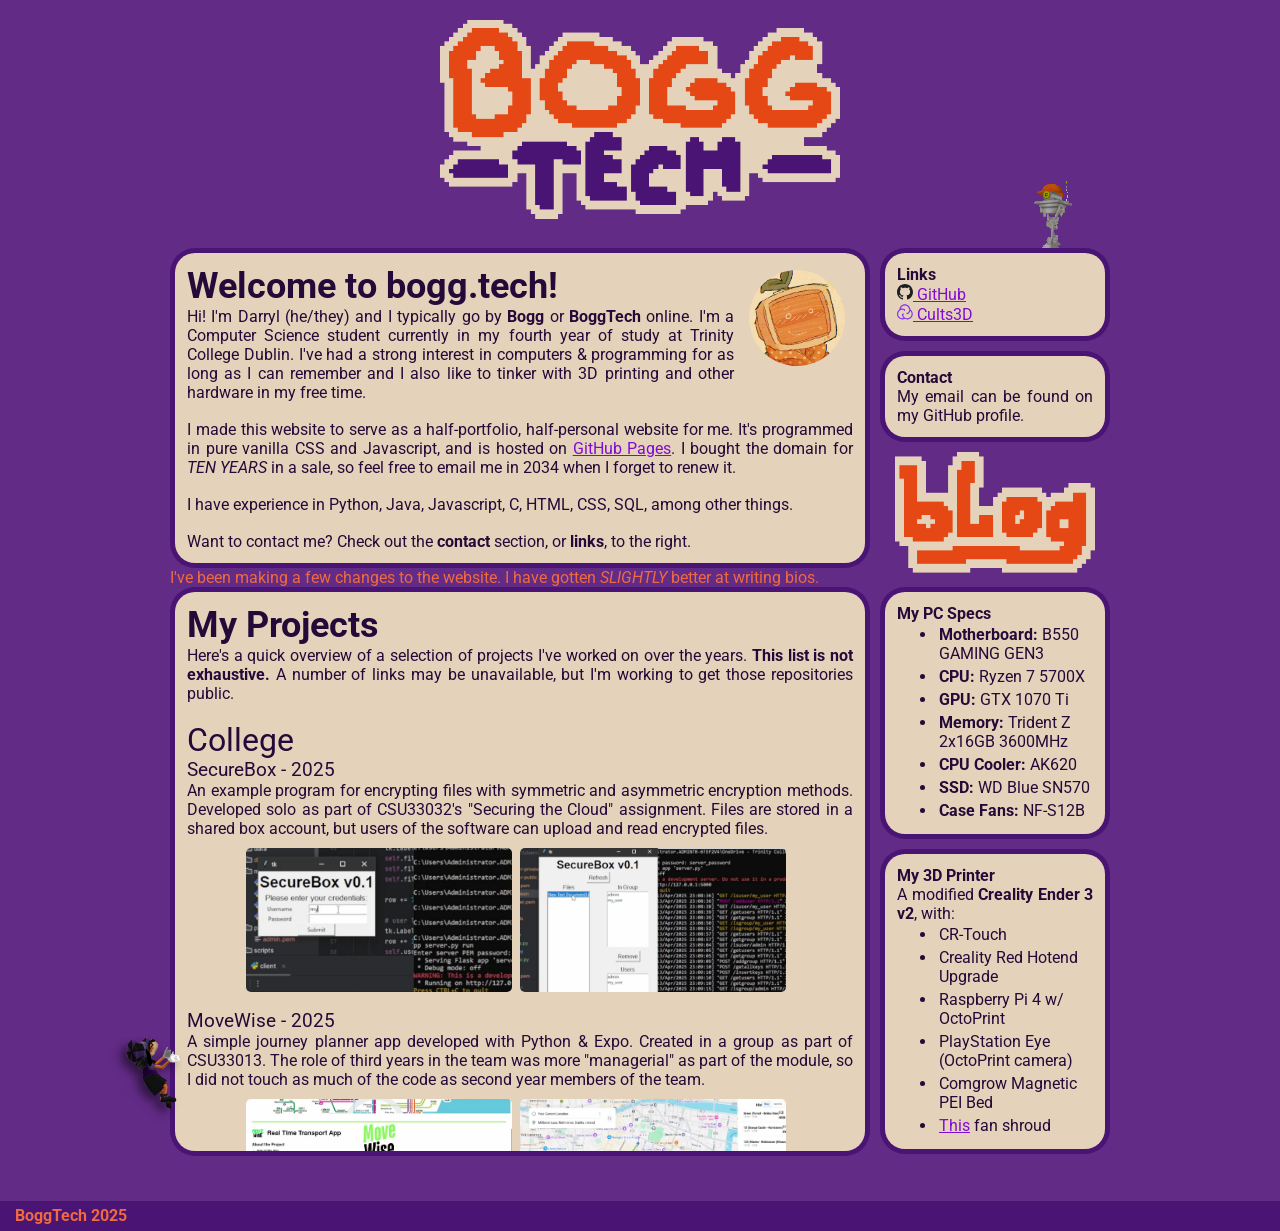
<file: index.html>
<!DOCTYPE html>
<head>
    <title>BoggTech</title>
    <script src="js/index.js"></script>
    <meta charset="UTF-8">
    <link href="css/index.css" rel="stylesheet" type="text/css" media="all">
    <link rel="preload" href="/media/goon-fall.png" as="image">
    <link rel="preload" href="/media/goon-up.png" as="image">
    <link rel="preconnect" href="https://fonts.googleapis.com">
    <link rel="preconnect" href="https://fonts.gstatic.com" crossorigin>
    <link href="https://fonts.googleapis.com/css2?family=Roboto:ital,wght@0,100;0,300;0,400;0,500;0,700;0,900;1,100;1,300;1,400;1,500;1,700;1,900&display=swap" rel="stylesheet">
</head>
<body>
<div class="wrapper">
    <div class="logo">
        <a href="/">
            <img onmouseenter="document.getElementById('main-logo').src = 'media/logo.gif'"
                 onmouseleave="document.getElementById('main-logo').src = 'media/logo.png'"
                 id="main-logo" src="media/logo.png"
                 alt="bogg.tech logo">
        </a>
    </div>
    <div class="column-container">
        <div class="column left-column">
            <div class="outer-box" style="margin-bottom: 0">
                <div class="inner-box">
                    <img src="media/pfp.png" class='main-box-pfp' alt="BoggTech's Profile Picture">
                    <h1 class="roboto-regular welcome-title"><b>Welcome to bogg.tech!</b></h1>
                    <p class="roboto-regular">
                        Hi! I'm Darryl (he/they) and I typically go by <b>Bogg</b> or <b>BoggTech</b> online.
                        I'm a Computer Science student currently in my fourth year of study at Trinity College Dublin.
                        I've had a strong interest in computers & programming for as long as I can remember and I also
                        like to tinker with 3D printing and other hardware in my free time.</p>
                    <br>
                    <p class="roboto-regular">
                        I made this website to serve as a half-portfolio, half-personal website for me. It's programmed
                        in pure vanilla CSS and Javascript, and is hosted on
                        <a href="https://github.com/BoggTech/bogg.tech">GitHub Pages</a>. I bought the domain for
                        <i>TEN YEARS</i> in a sale, so feel free to email me in 2034 when I forget to renew it.
                    </p>
                    <br>
                    <p class="roboto-regular">
                        I have experience in Python, Java, Javascript, C, HTML, CSS, SQL, among other things.
                    </p>
                    <br>
                    <p class="roboto-regular">
                        Want to contact me? Check out the <b>contact</b> section, or <b>links</b>, to the right.
                    </p>
                </div>
            </div>
            <div style="overflow: hidden;">
                <p class="marquee-text roboto-regular">
                    I've been making a few changes to the website.
                    I have gotten <i>SLIGHTLY</i> better at writing bios.
                </p>
            </div>
            <img src="media/bogg.png" id="bogg" alt="A Toontown Rewritten character.">
            <div class="outer-box">
                <div class="inner-box scrollable-box">
                    <h1 class="roboto-regular welcome-title"><b>My Projects</b></h1>
                    <p class="roboto-regular">
                        Here's a quick overview of a selection of projects I've worked on over the years.
                        <b>This list is not exhaustive.</b> A number of links may be unavailable, but I'm working to get
                        those repositories public.
                    </p>
                    <br>
                    <h1 class="roboto-regular">College</h1>
                    <h3 class="roboto-regular">SecureBox - 2025</h3>
                    <p class="roboto-regular">
                        An example program for encrypting files with symmetric and asymmetric encryption methods.
                        Developed solo as part of CSU33032's "Securing the Cloud" assignment. Files are stored in a
                        shared box account, but users of the software can upload and read encrypted files.
                    </p>
                    <div class="project-images">
                        <img src="media/projects/securebox/1.png" class="project-image" alt="GameBase">
                        <img src="media/projects/securebox/2.png" class="project-image" alt="GameBase">
                    </div>
                    <br>
                    <h3 class="roboto-regular">MoveWise - 2025</h3>
                    <p class="roboto-regular">
                        A simple journey planner app developed with Python & Expo. Created in a group as part of
                        CSU33013. The role of third years in the team was more "managerial" as part of the module, so
                        I did not touch as much of the code as second year members of the team.
                    </p>
                    <div class="project-images">
                        <img src="media/projects/movewise/1.png" class="project-image" alt="GameBase">
                        <img src="media/projects/movewise/2.png" class="project-image" alt="GameBase">
                    </div>
                    <br>
                    <h3 class="roboto-regular">GameBase - 2024</h3>
                    <p class="roboto-regular">
                        Simple review platform for video games, powered by the IGDB API. Developed in a group as part of
                        CSU33012.
                    </p>
                    <div class="project-images">
                        <img src="media/projects/gamebase/1.jpg" class="project-image" alt="GameBase">
                        <img src="media/projects/gamebase/2.jpg" class="project-image" alt="GameBase">
                    </div>
                    <br>
                    <h3 class="roboto-regular"><a href="https://github.com/BoggTech/FlightVis18">FlightVis</a> - 2023</h3>
                    <p class="roboto-regular">
                        An application made in Processing for processing flight data from a CSV. Developed in a group as
                        part of CSU11013.
                    </p>
                    <div class="project-images">
                        <img src="media/projects/flightvis/2.jpg" class="project-image" alt="FlightVis">
                        <img src="media/projects/flightvis/1.jpg" class="project-image" alt="FlightVis">
                    </div>
                    <br>
                    <h1 class="roboto-regular">Personal</h1>
                    <h3 class="roboto-regular"><a href="https://github.com/BoggTech/VisorView">VisorView</a> - 2024</h3>
                    <p class="roboto-regular">
                        A small tool I developed to take transparent screenshots and view the animations of
                        <a href="https://www.toontownrewritten.com/">Toontown Rewritten</a> characters. Developed in
                        Python with Panda3D.
                    </p>
                    <div class="project-images">
                        <img src="media/projects/visorview/1.jpg" class="project-image" alt="VisorView">
                        <img src="media/projects/visorview/2.jpg" class="project-image" alt="VisorView">
                    </div>
                    <br>
                    <h3 class="roboto-regular"><a href="https://github.com/BoggTech/Make-A-Toon-Archive">Make-A-Toon</a> - 2021</h3>
                    <p class="roboto-regular">
                        A Twitter bot that generates random
                        <a href="https://www.toontownrewritten.com/">Toontown Rewritten</a> Toons, renders them,
                        and posts them to Twitter. Developed in Python with Panda3D.
                    </p>
                    <div class="project-images">
                        <img src="media/projects/makeatoon/1.png" class="project-image" alt="Make-A-Toon">
                        <img src="media/projects/makeatoon/2.png" class="project-image" alt="Make-A-Toon">
                    </div>
                </div>
            </div>
        </div>
        <div class="column right-column">
            <div class="outer-box">
                <div class="inner-box">
                    <p class="goon-up-sheet clickable" id="goon" onclick="hit()">
                    <p class="roboto-regular"><b>Links</b></p>
                    <a class="roboto-regular" href="https://github.com/BoggTech">
                        <img class="icon" src="media/icons/github.svg" alt="GitHub Icon">
                        GitHub
                    </a>
                    <br>
                    <a class="roboto-regular" href="https://cults3d.com/en/users/BoggTech/">
                        <img class="icon" src="media/icons/cults.svg" alt="Cults Icon">
                        Cults3D
                    </a>
                </div>
            </div>
            <div class="outer-box">
                <div class="inner-box">
                    <p class="roboto-regular"><b>Contact</b></p>
                    <p class="roboto-regular">My email can be found on my GitHub profile.</p>
                </div>
            </div>
            <img onmouseenter="document.getElementById('blog-button').src = 'media/blog.gif'"
                 onmouseleave="document.getElementById('blog-button').src = 'media/blog.png'"
                 onclick="window.confirm('no blog yet! check again later.');"
                 src="media/blog.png" id="blog-button" class="blog-button clickable" alt="Blog">
            <div class="outer-box">
                <div class="inner-box">
                    <p class="roboto-regular"><b>My PC Specs</b></p>
                    <ul class="roboto-regular">
                        <li><b>Motherboard:</b> B550 GAMING GEN3</li>
                        <li><b>CPU:</b> Ryzen 7 5700X</li>
                        <li><b>GPU:</b> GTX 1070 Ti</li>
                        <li><b>Memory:</b> Trident Z 2x16GB 3600MHz</li>
                        <li><b>CPU Cooler:</b> AK620</li>
                        <li><b>SSD:</b> WD Blue SN570</li>
                        <li><b>Case Fans:</b> NF-S12B</li>
                    </ul>
                </div>
            </div>
            <div class="outer-box">
                <div class="inner-box">
                    <p class="roboto-regular"><b>My 3D Printer</b></p>
                    <p class="roboto-regular">
                        A modified <b>Creality Ender 3 v2</b>, with:
                    </p>
                    <ul class="roboto-regular">
                        <li>CR-Touch</li>
                        <li>Creality Red Hotend Upgrade</li>
                        <li>Raspberry Pi 4 w/ OctoPrint</li>
                        <li>PlayStation Eye (OctoPrint camera)</li>
                        <li>Comgrow Magnetic PEI Bed</li>
                        <li><a href="https://www.thingiverse.com/thing:4897353">This</a> fan shroud</li>
                    </ul>
                </div>
            </div>
        </div>
    </div>
</div>
<div class="footer">
    <p class="roboto-regular"
       style="color: #ef6a41; padding: 5px 5px 5px 15px;">
        <b>BoggTech 2025</b>
    </p>
</div>
</body>
</file>
<file: css/index.css>
/* fonts */
.roboto-regular {
    font-family: "Roboto", sans-serif;
    font-weight: 400;
    font-style: normal;
  }

/* misc */
body {
    background-color: #622b86;
    margin: 0;
}

p {
    margin: 0;
    color: #230a38;
    text-align: justify;
}

h1 {
    color: #230a38;
    margin: 0;
}

h2 {
    color: #230a38;
    margin: 0;
}

h3 {
    color: #230a38;
    margin: 0;
}

li {
    color: #230a38;
    margin: 0;
    padding: 2px
}

ul {
    margin: 0;
}

a {
    color: #800bd6;
}

::selection {
    background: #e54715
}

.welcome-title {
    color: #230a38;
    font-size: 36px;
}

/* big logo at the top */
.logo {
    text-align: center;
}

#main-logo:hover {
    transform: scale(1.1);
}

#main-logo {
    /* keep pixelly-ness */
    image-rendering: -moz-crisp-edges;
    image-rendering: crisp-edges;
    -ms-interpolation-mode: nearest-neighbor;
    padding-top: 20px;
    padding-bottom: 20px;
    transition: transform .5s ease;
    width: 400px
}

/* blog */
.blog-button {
    image-rendering: -moz-crisp-edges;
    image-rendering: crisp-edges;
    -ms-interpolation-mode: nearest-neighbor;
    transition: transform .5s ease;
    width: 200px;
    display: block;
    margin-left: auto;
    margin-right: auto;
    padding-bottom: 10px;
}

.blog-button:hover {
    transform: scale(1.05);
}

/* columns & spacing */
.wrapper {
    width: fit-content;
    margin-left:auto;
    margin-right:auto;
}

.column-container {
    display: inline-grid;
}

.column {
    margin: 5px;
}

.left-column {
    grid-column-start: 1;
    grid-column-end: 1;
    width:700px;
}

.right-column {
    grid-column-start: 2;
    grid-column-end: 2;
    width:230px;
}

/* boxes o' info */
.inner-box {
    padding: 12px;
    border-radius: 20px;
    background-color:#e5d2ba;
    color:#000;
}

.outer-box {
    background-color: #491474;
    padding: 5px;
    border-radius: 25px;
    margin-bottom: 10px;
}

.scrollable-box {
    overflow-y: scroll;
    height: 535px;
    scrollbar-width: none;
}

/* profile picture in bio box */
.main-box-pfp {
    float: right;
    width: 96px;
    margin-left: 15px;
    margin-right: 8px;
    margin-top: 5px;
    border-radius: 50%;
}

/* project images */
.project-images {
    display: flex;
    justify-content: center;
}

.project-image {
    width: 40%;
    display: inline-block;
    margin-right: 8px;
    margin-top: 10px;
    border-radius: 5px;
    transition: transform .2s ease;
}

.project-image:hover {
    transform: scale(1.35);
}

/* custom marquee text */
@keyframes marquee-left {
    /* this should be the length of the column its in */
    from {transform: translateX( 700px )}
    to {transform: translateX( -100% )}
}

.marquee-text {
    white-space: nowrap;
    animation: marquee-left 30s linear infinite;
    color:#ef6a41;
    width:fit-content;
}

/* animated goon */
#goon {
    float: right;
    position: relative;
    bottom: 91px;
    height: 80px;
    width: 70px;
}

.goon-up-sheet {
    background: url("../media/goon-up.png") 70px 0;
}

.goon-fall-sheet {
    background: url("../media/goon-fall.png") 0 0;
}

.clickable {
    cursor:pointer;
}

/* bogg holding onto a box */
#bogg {
    position: absolute;
    width: 75px;
    margin-left: -63px;
    margin-top: 450px;
}

/* footer */
.footer {
    height: 30px;
    background: #491474;
    margin-top: 30px;
}

/* link icons */
.icon {
    width: 16px;
    fill: #491474;
}
</file>
